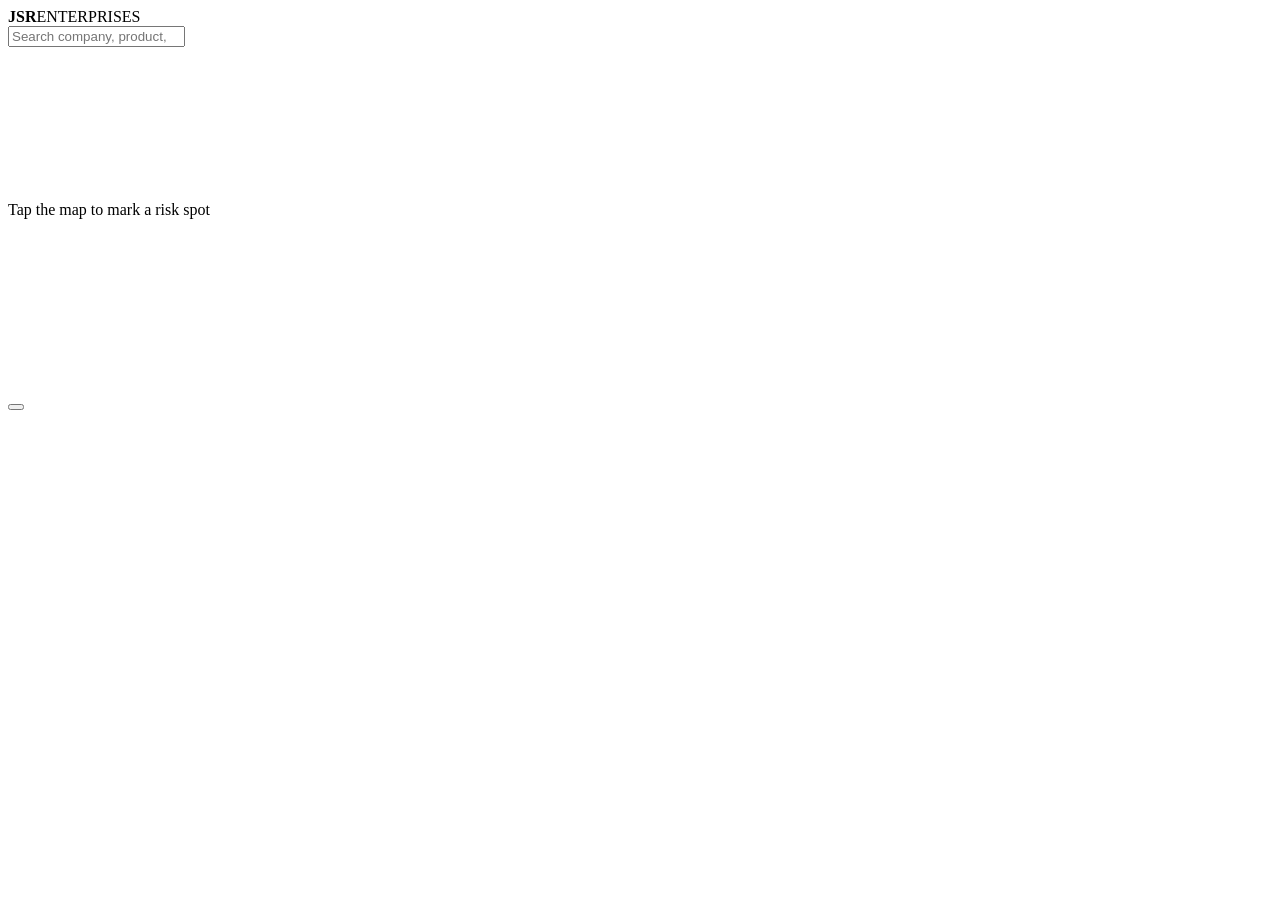
<file: app-source/src/index.template.html>
<!DOCTYPE html>
<html lang="en">
<head>
<meta charset="utf-8">
<meta name="viewport" content="width=device-width,initial-scale=1,viewport-fit=cover,user-scalable=no">
<meta name="apple-mobile-web-app-capable" content="yes">
<meta name="mobile-web-app-capable" content="yes">
<meta name="apple-mobile-web-app-status-bar-style" content="black-translucent">
<meta name="apple-mobile-web-app-title" content="Supply Chain">
<meta name="theme-color" content="#0B1020">
<link rel="apple-touch-icon" href="icon-180.png">
<link rel="icon" href="icon-180.png">
<link rel="manifest" href="manifest.json">
<title>Supply Chain</title>
<style>/*CSS*/</style>
</head>
<body>
<div id="top">
  <div id="leftTop"></div>
  <div id="logo"><b>JSR</b>ENTERPRISES</div>
  <div id="searchWrap"><input id="search" type="search" autocomplete="off" placeholder="Search company, product, country"><div id="results" class="hide"></div></div>
</div>

<section id="world" class="screen">
  <svg id="worldSvg" preserveAspectRatio="xMidYMid meet"></svg>
  <div id="fact" class="card"></div>
  <div id="legend" class="card"></div>
  <div id="worldTools"></div>
  <div id="riskHint" class="hide">Tap the map to mark a risk spot</div>
</section>

<section id="chains" class="screen hide"><div class="scroll" id="chainsList"></div></section>

<section id="chainView" class="screen hide">
  <div id="chainBar"></div>
  <div id="canvasWrap"><svg id="chainSvg"><g id="scene"></g></svg></div>
  <div id="mini"></div>
  <div id="roleLegend" class="card"></div>
  <div id="zoomBtns"></div>
  <div id="wiBanner" class="hide"></div>
</section>

<section id="saved" class="screen hide"><div class="scroll" id="savedBody"></div></section>
<section id="settings" class="screen hide"><div class="scroll" id="settingsBody"></div></section>

<aside id="side" class="side"><div class="hd"></div><div class="bd"></div></aside>
<nav id="tabs"></nav>
<div id="veil"></div>
<div id="modal" class="modal"><div class="hd"><h2></h2><button class="iconbtn" id="mClose"></button></div><div class="bd"></div></div>
<div id="banner" class="hide"></div>
<div id="toast"></div>

<script>/*DATA*/</script>
<script>/*GEO*/</script>
<script>/*APP*/</script>
</body>
</html>
</file>
